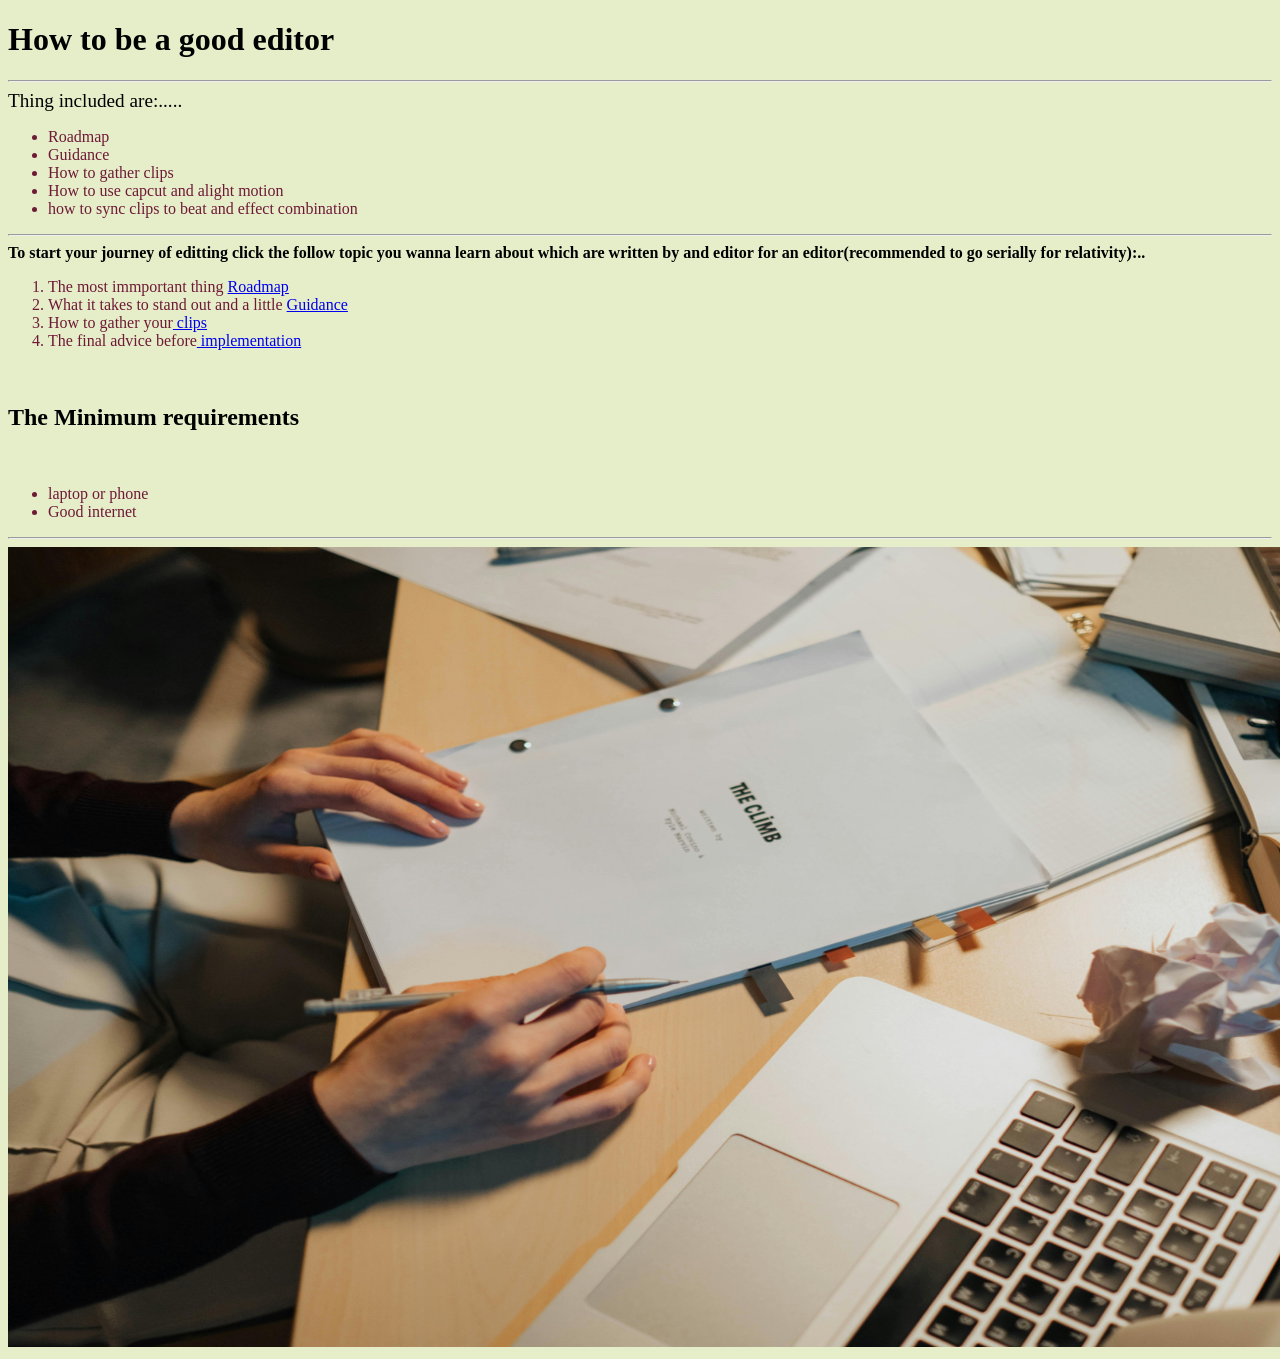
<file: index.html>
<!DOCTYPE html>
<html lang="en">
<head>
    <meta charset="UTF-8">
    <meta name="viewport" content="width=device-width, initial-scale=1.0">
    <title>Document</title>
    <link rel="stylesheet" href="style.css">
</head>
<body class="oop">
 <header>
<div id="num"><h1 id="you" class="heading">How to be a good editor</h1></div>
<hr/>
<caption id="3" class="heading"><big>  Thing included are:..... </big>
</caption>
<br/>
<ul class="you">
<li>
    Roadmap
 </li>
    <li>
        Guidance
    </li><li>
        How to gather clips
    </li><li>
        How to use capcut and alight motion
    </li><li>
        how to sync clips to beat and effect combination
    </li>
</ul>
<hr/>
 </header>   
 <main>
<caption id="5">
<b>To start your journey of editting click the follow topic you wanna learn about which are written by and editor for an editor(recommended to go serially for relativity):..</b>
</caption>
<ol class="you">
    <li>
        The most immportant thing <a href="camlin/roadmap.html">Roadmap</a>
    </li>
    <li>What it takes to stand out and a little <a href="camlin/guidance.html">Guidance</a></li>
    <li>How to gather your<a href="camlin/clips.html"> clips</a></li>
    <li>The final advice before<a href="camlin/final.html"> implementation</a></li>
</ol>
 </main>
 <footer>
    <br/>
    <h2 id="99">The Minimum requirements</h2>
    <br/>
    <ul class="you">
        <li>laptop or phone</li>
        <li>Good internet</li>
    </ul>
   

<hr/>
<img src="camlin/qq.jpg" height="800" width="1530">
<br/>

 </footer>
</body>
</html>
</file>
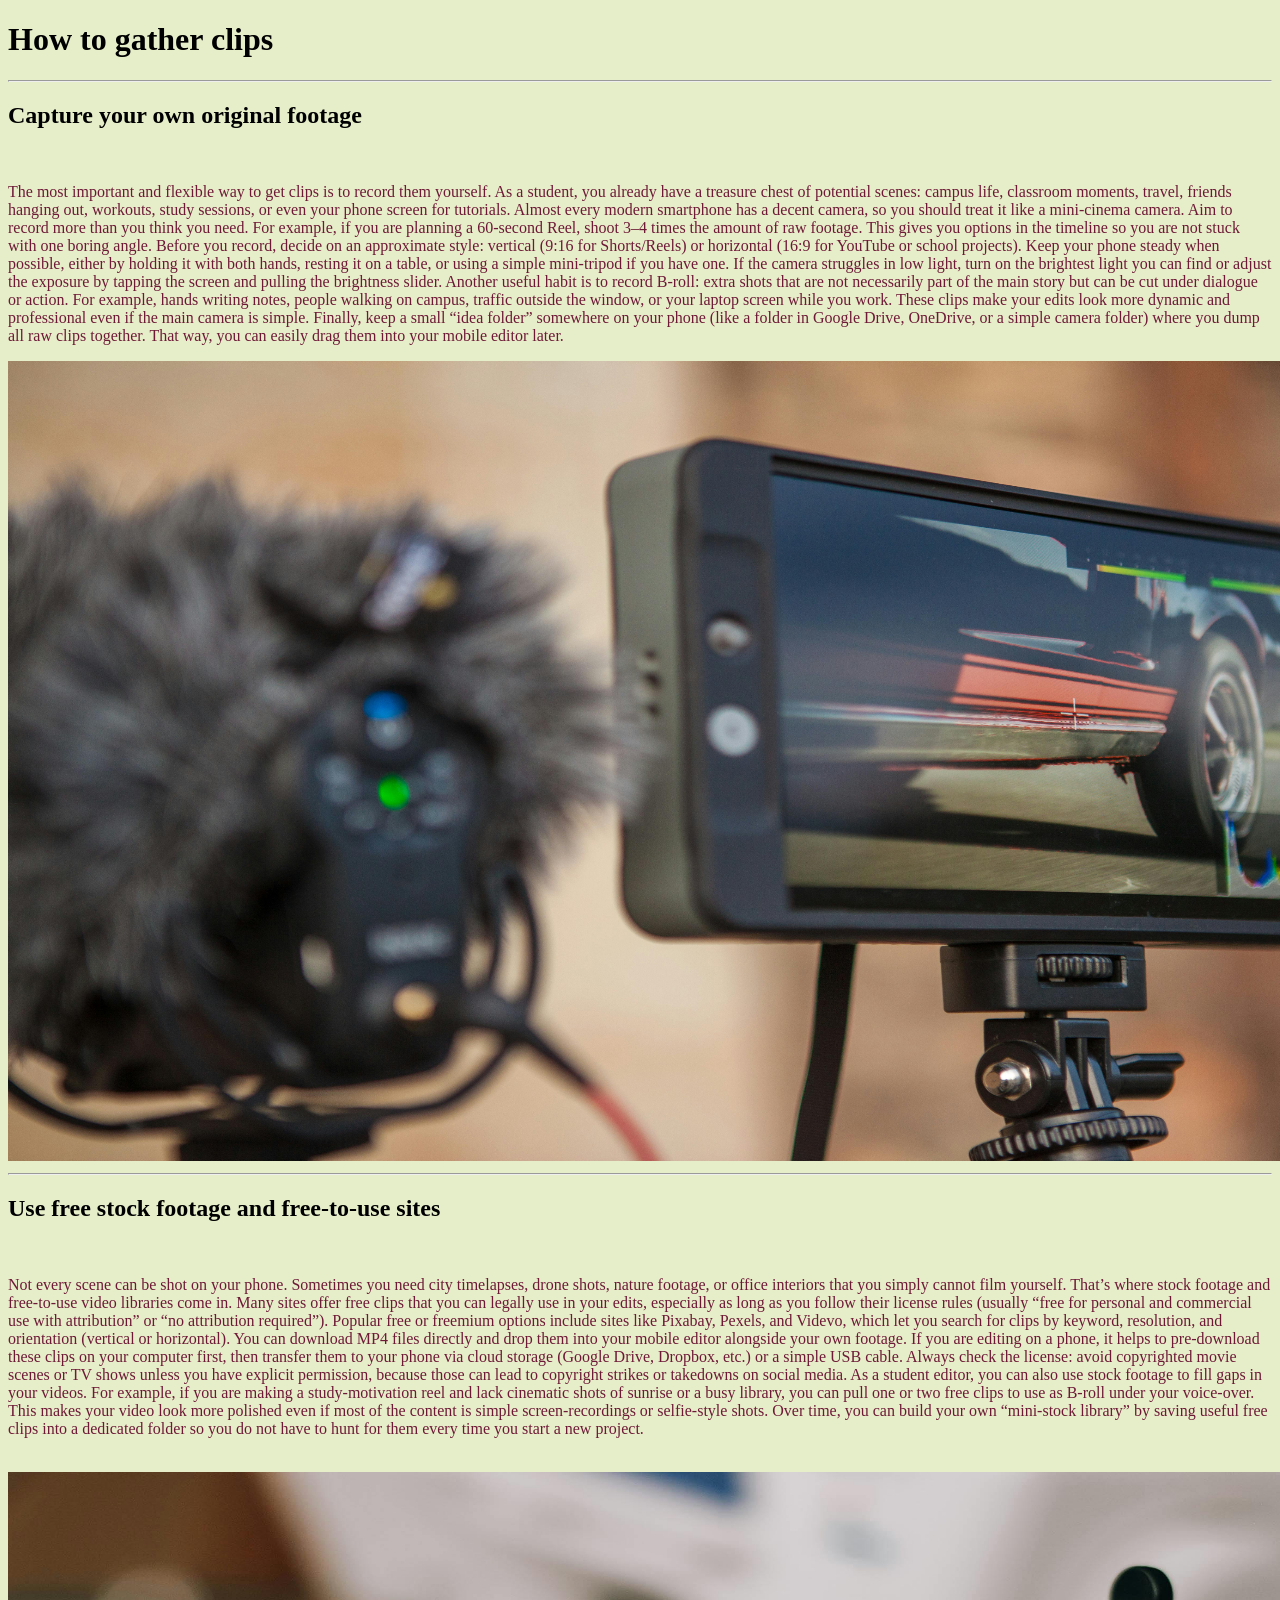
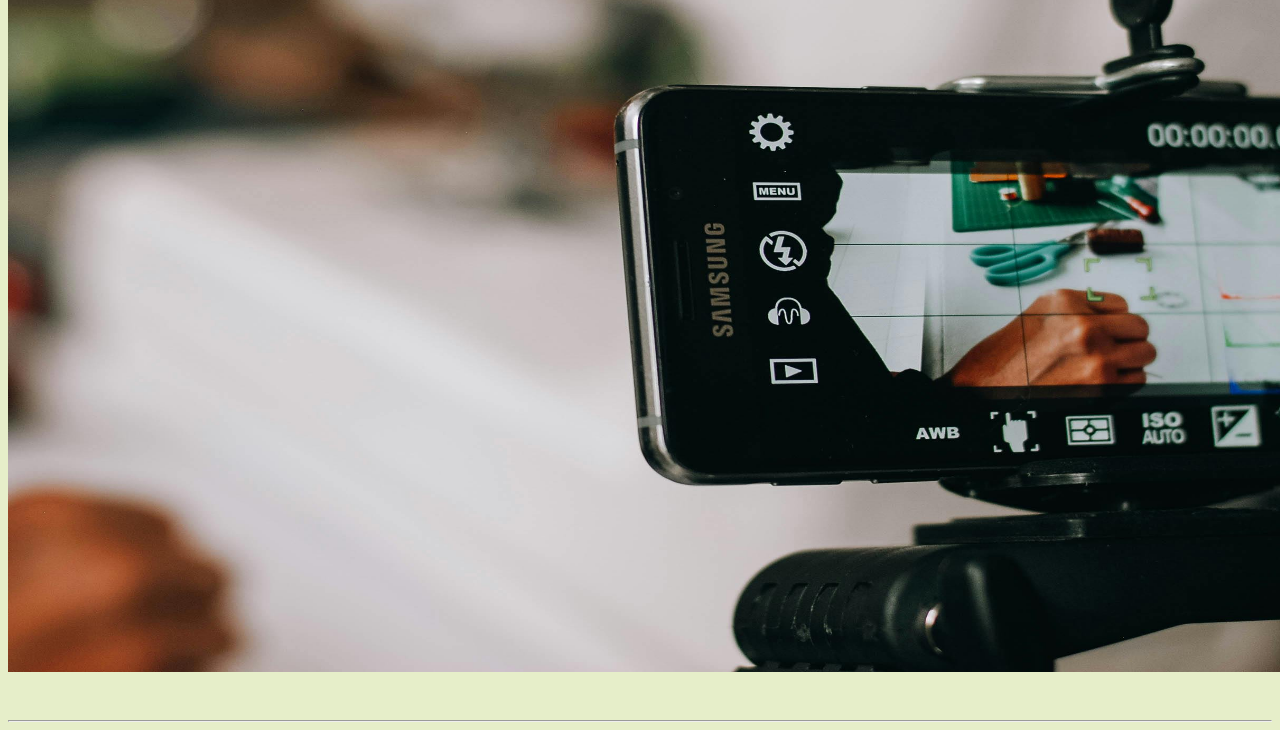
<file: camlin/clips.html>
<!DOCTYPE html>
<html lang="en">
<head>
    <meta charset="UTF-8">
    <meta name="viewport" content="width=device-width, initial-scale=1.0">
    <title>Document</title>
    <link rel="stylesheet" href="style.css">
</head>
<body class="oop">
    <header>
 <div id="30"><h1 id="31">How to gather clips</h1></div>
 <hr/>
 <h2 class=" so"> Capture your own original footage</h2>
 <br/>
</header>
<main>
    <p class="you">The most important and flexible way to get clips is to record them yourself. As a student, you already have a treasure chest of potential scenes: campus life, classroom moments, travel, friends hanging out, workouts, study sessions, or even your phone screen for tutorials. Almost every modern smartphone has a decent camera, so you should treat it like a mini‑cinema camera. Aim to record more than you think you need. For example, if you are planning a 60‑second Reel, shoot 3–4 times the amount of raw footage. This gives you options in the timeline so you are not stuck with one boring angle. Before you record, decide on an approximate style: vertical (9:16 for Shorts/Reels) or horizontal (16:9 for YouTube or school projects). Keep your phone steady when possible, either by holding it with both hands, resting it on a table, or using a simple mini‑tripod if you have one. If the camera struggles in low light, turn on the brightest light you can find or adjust the exposure by tapping the screen and pulling the brightness slider. Another useful habit is to record B‑roll: extra shots that are not necessarily part of the main story but can be cut under dialogue or action. For example, hands writing notes, people walking on campus, traffic outside the window, or your laptop screen while you work. These clips make your edits look more dynamic and professional even if the main camera is simple. Finally, keep a small “idea folder” somewhere on your phone (like a folder in Google Drive, OneDrive, or a simple camera folder) where you dump all raw clips together. That way, you can easily drag them into your mobile editor later.</p>
    <img src="ff.jpg" height="800" width="1530">
    <hr/>
    <h2 class="so">Use free stock footage and free‑to‑use sites</h2>
    <br/>
    <p class="you">Not every scene can be shot on your phone. Sometimes you need city timelapses, drone shots, nature footage, or office interiors that you simply cannot film yourself. That’s where stock footage and free‑to‑use video libraries come in. Many sites offer free clips that you can legally use in your edits, especially as long as you follow their license rules (usually “free for personal and commercial use with attribution” or “no attribution required”). Popular free or freemium options include sites like Pixabay, Pexels, and Videvo, which let you search for clips by keyword, resolution, and orientation (vertical or horizontal). You can download MP4 files directly and drop them into your mobile editor alongside your own footage. If you are editing on a phone, it helps to pre‑download these clips on your computer first, then transfer them to your phone via cloud storage (Google Drive, Dropbox, etc.) or a simple USB cable. Always check the license: avoid copyrighted movie scenes or TV shows unless you have explicit permission, because those can lead to copyright strikes or takedowns on social media. As a student editor, you can also use stock footage to fill gaps in your videos. For example, if you are making a study‑motivation reel and lack cinematic shots of sunrise or a busy library, you can pull one or two free clips to use as B‑roll under your voice‑over. This makes your video look more polished even if most of the content is simple screen‑recordings or selfie‑style shots. Over time, you can build your own “mini‑stock library” by saving useful free clips into a dedicated folder so you do not have to hunt for them every time you start a new project.</p>
    <br/></main>
    <footer><img src="hh.jpg" height="800" width="1530">
    </footer>
    <br/>
    <br/>
    <hr/>
    

</body>
</html>
</file>
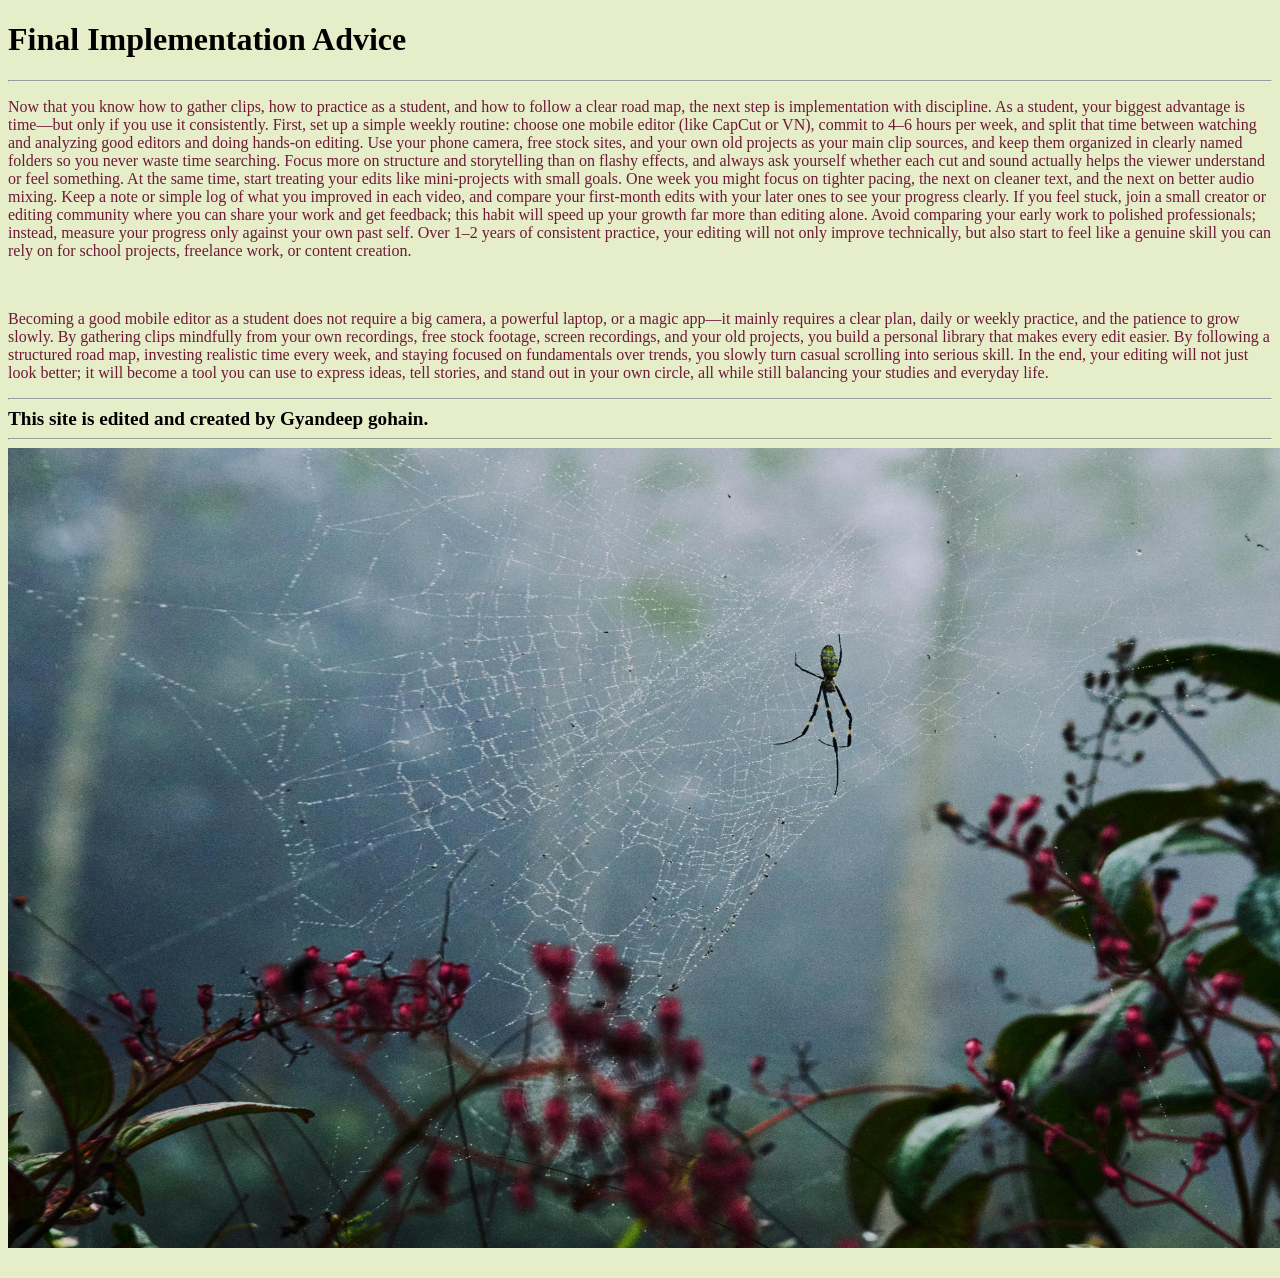
<file: camlin/final.html>
<!DOCTYPE html>
<html lang="en">
<head>
    <meta charset="UTF-8">
    <meta name="viewport" content="width=device-width, initial-scale=1.0">
    <title>Document</title>
    <link rel="stylesheet" href="style.css">
</head>
<body class="oop">
    <header>
        <h1 id="55">Final Implementation Advice</h1></header>
        <hr/>
        <main>
        <p class="you">Now that you know how to gather clips, how to practice as a student, and how to follow a clear road map, the next step is implementation with discipline. As a student, your biggest advantage is time—but only if you use it consistently. First, set up a simple weekly routine: choose one mobile editor (like CapCut or VN), commit to 4–6 hours per week, and split that time between watching and analyzing good editors and doing hands‑on editing. Use your phone camera, free stock sites, and your own old projects as your main clip sources, and keep them organized in clearly named folders so you never waste time searching. Focus more on structure and storytelling than on flashy effects, and always ask yourself whether each cut and sound actually helps the viewer understand or feel something. At the same time, start treating your edits like mini‑projects with small goals. One week you might focus on tighter pacing, the next on cleaner text, and the next on better audio mixing. Keep a note or simple log of what you improved in each video, and compare your first‑month edits with your later ones to see your progress clearly. If you feel stuck, join a small creator or editing community where you can share your work and get feedback; this habit will speed up your growth far more than editing alone. Avoid comparing your early work to polished professionals; instead, measure your progress only against your own past self. Over 1–2 years of consistent practice, your editing will not only improve technically, but also start to feel like a genuine skill you can rely on for school projects, freelance work, or content creation.</p>
        <br/>
        <p class="you">Becoming a good mobile editor as a student does not require a big camera, a powerful laptop, or a magic app—it mainly requires a clear plan, daily or weekly practice, and the patience to grow slowly. By gathering clips mindfully from your own recordings, free stock footage, screen recordings, and your old projects, you build a personal library that makes every edit easier. By following a structured road map, investing realistic time every week, and staying focused on fundamentals over trends, you slowly turn casual scrolling into serious skill. In the end, your editing will not just look better; it will become a tool you can use to express ideas, tell stories, and stand out in your own circle, all while still balancing your studies and everyday life.</p></main>
        <footer>
            <hr/>
            <form>
                <big><b>This site is edited and created by Gyandeep gohain.</b></big>
    <br/>
    <hr/>
            <img src="nn.jpg" height="800" width="1530">
            <br/>
            <br/>
        </footer>
    
</body>
</html>
</file>
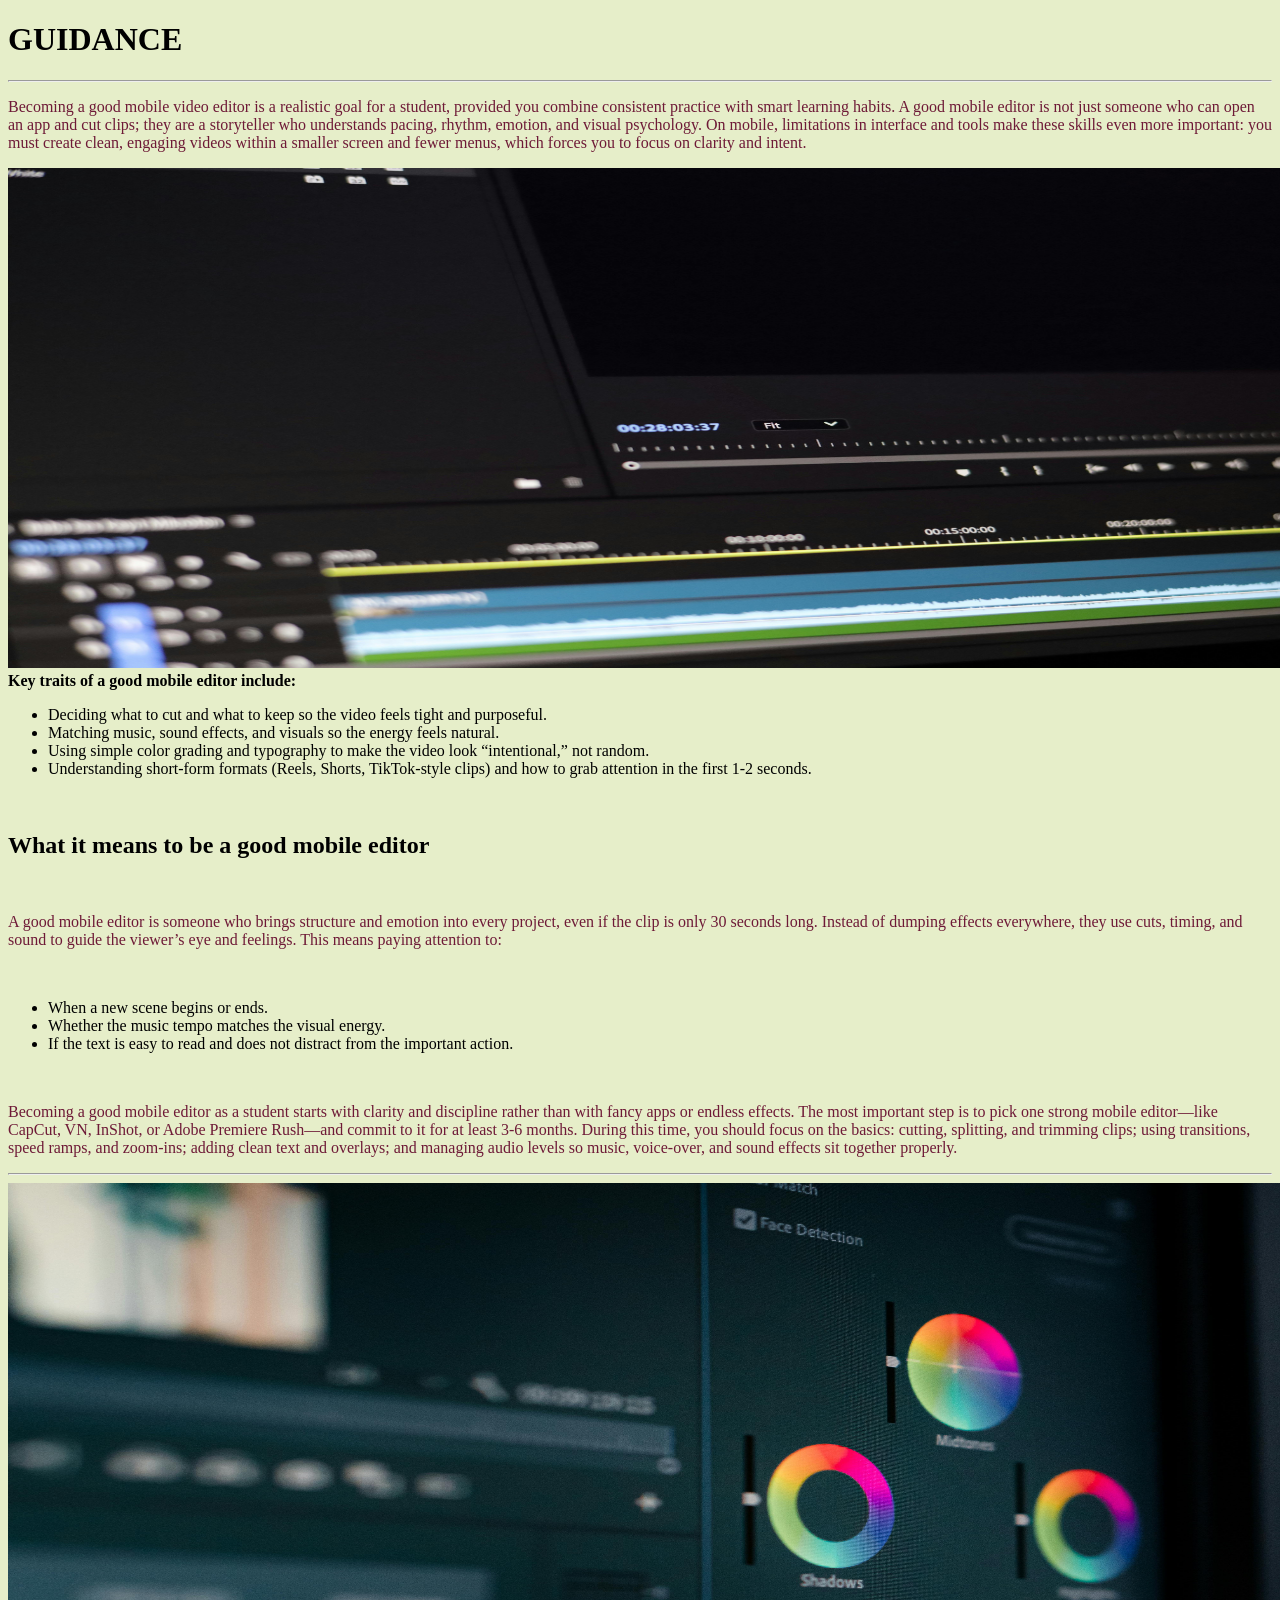
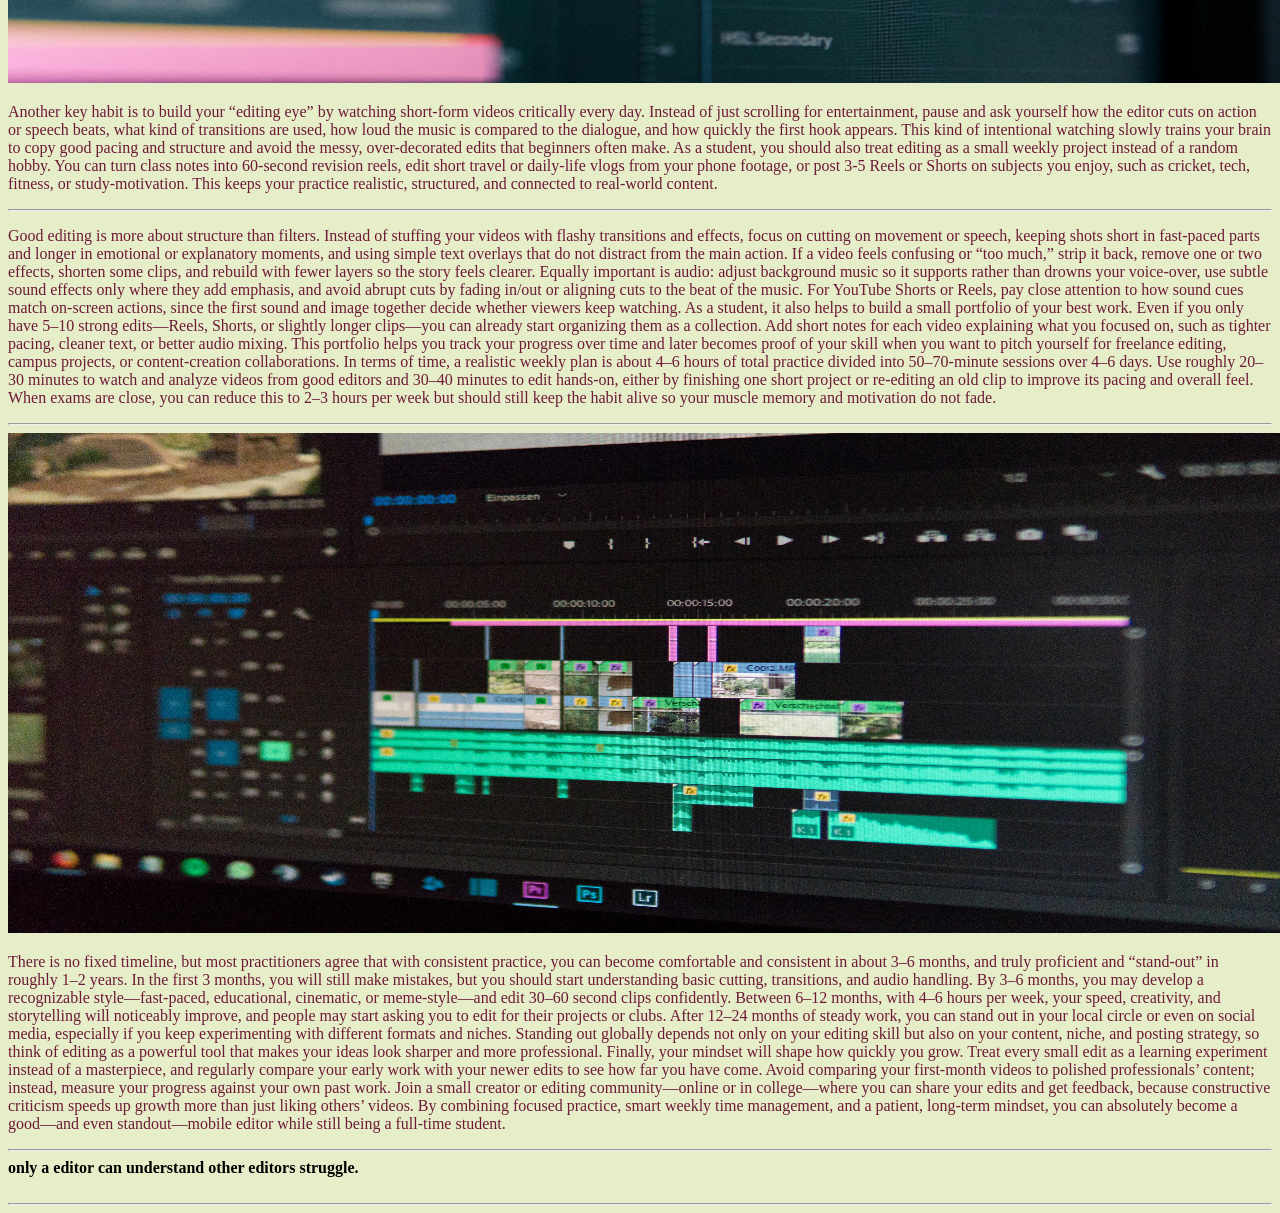
<file: camlin/guidance.html>
<!DOCTYPE html>
<html lang="en">
<head>
    <meta charset="UTF-8">
    <meta name="viewport" content="width=device-width, initial-scale=1.0">
    <title>Document</title>
    <link rel="stylesheet" href="style.css">
</head>
<body class="oop">
<header>
    <div><h1 id="11" class="yo">GUIDANCE</h1></div>
    <hr/>
</header>
<main>
    <p class="you">
        Becoming a good mobile video editor is a realistic goal for a student, provided you combine consistent practice with smart learning habits. A good mobile editor is not just someone who can open an app and cut clips; they are a storyteller who understands pacing, rhythm, emotion, and visual psychology. On mobile, limitations in interface and tools make these skills even more important: you must create clean, engaging videos within a smaller screen and fewer menus, which forces you to focus on clarity and intent.
    </p>
    <img src="editingimg.jpg" alt="editing img" height="500" width="1530">
    <br/>
    <caption id="12" class="yoo"><b>Key traits of a good mobile editor include:</b></caption>
    <ul>
    <li>Deciding what to cut and what to keep so the video feels tight and purposeful.</li>
    <li>Matching music, sound effects, and visuals so the energy feels natural.</li>
    <li>Using simple color grading and typography to make the video look “intentional,” not random.</li>
    <li>Understanding short-form formats (Reels, Shorts, TikTok-style clips) and how to grab attention in the first 1-2 seconds.</li>
    </ul>
    <br/>
    <h2 class="yo">What it means to be a good mobile editor</h2>
    <br/>
    <p class="you">A good mobile editor is someone who brings structure and emotion into every project, even if the clip is only 30 seconds long. Instead of dumping effects everywhere, they use cuts, timing, and sound to guide the viewer’s eye and feelings. This means paying attention to:</p>
    <br/>
    <ul>
        <li>When a new scene begins or ends.</li>
        <li>Whether the music tempo matches the visual energy.</li>
        <li>If the text is easy to read and does not distract from the important action.</li>
    </ul>
    <br/>
    <p class="you">Becoming a good mobile editor as a student starts with clarity and discipline rather than with fancy apps or endless effects. The most important step is to pick one strong mobile editor—like CapCut, VN, InShot, or Adobe Premiere Rush—and commit to it for at least 3-6 months. During this time, you should focus on the basics: cutting, splitting, and trimming clips; using transitions, speed ramps, and zoom-ins; adding clean text and overlays; and managing audio levels so music, voice-over, and sound effects sit together properly.</p>
    <hr/>
    <img src="xyz.jpg" alt="editing image img" height="500" width="1530">
    <br/>
    <p  class="you">Another key habit is to build your “editing eye” by watching short-form videos critically every day. Instead of just scrolling for entertainment, pause and ask yourself how the editor cuts on action or speech beats, what kind of transitions are used, how loud the music is compared to the dialogue, and how quickly the first hook appears. This kind of intentional watching slowly trains your brain to copy good pacing and structure and avoid the messy, over-decorated edits that beginners often make. As a student, you should also treat editing as a small weekly project instead of a random hobby. You can turn class notes into 60-second revision reels, edit short travel or daily-life vlogs from your phone footage, or post 3-5 Reels or Shorts on subjects you enjoy, such as cricket, tech, fitness, or study-motivation. This keeps your practice realistic, structured, and connected to real-world content.</p>
    <hr/>
    <p class="you">Good editing is more about structure than filters. Instead of stuffing your videos with flashy transitions and effects, focus on cutting on movement or speech, keeping shots short in fast-paced parts and longer in emotional or explanatory moments, and using simple text overlays that do not distract from the main action. If a video feels confusing or “too much,” strip it back, remove one or two effects, shorten some clips, and rebuild with fewer layers so the story feels clearer. Equally important is audio: adjust background music so it supports rather than drowns your voice-over, use subtle sound effects only where they add emphasis, and avoid abrupt cuts by fading in/out or aligning cuts to the beat of the music. For YouTube Shorts or Reels, pay close attention to how sound cues match on-screen actions, since the first sound and image together decide whether viewers keep watching. As a student, it also helps to build a small portfolio of your best work. Even if you only have 5–10 strong edits—Reels, Shorts, or slightly longer clips—you can already start organizing them as a collection. Add short notes for each video explaining what you focused on, such as tighter pacing, cleaner text, or better audio mixing. This portfolio helps you track your progress over time and later becomes proof of your skill when you want to pitch yourself for freelance editing, campus projects, or content‑creation collaborations. In terms of time, a realistic weekly plan is about 4–6 hours of total practice divided into 50–70‑minute sessions over 4–6 days. Use roughly 20–30 minutes to watch and analyze videos from good editors and 30–40 minutes to edit hands‑on, either by finishing one short project or re‑editing an old clip to improve its pacing and overall feel. When exams are close, you can reduce this to 2–3 hours per week but should still keep the habit alive so your muscle memory and motivation do not fade.</p>
    <hr/>
    <img src="kk.jpg"  height="500" width="1530">
    <br/>
    <p class=you>There is no fixed timeline, but most practitioners agree that with consistent practice, you can become comfortable and consistent in about 3–6 months, and truly proficient and “stand‑out” in roughly 1–2 years. In the first 3 months, you will still make mistakes, but you should start understanding basic cutting, transitions, and audio handling. By 3–6 months, you may develop a recognizable style—fast‑paced, educational, cinematic, or meme‑style—and edit 30–60 second clips confidently. Between 6–12 months, with 4–6 hours per week, your speed, creativity, and storytelling will noticeably improve, and people may start asking you to edit for their projects or clubs. After 12–24 months of steady work, you can stand out in your local circle or even on social media, especially if you keep experimenting with different formats and niches. Standing out globally depends not only on your editing skill but also on your content, niche, and posting strategy, so think of editing as a powerful tool that makes your ideas look sharper and more professional. Finally, your mindset will shape how quickly you grow. Treat every small edit as a learning experiment instead of a masterpiece, and regularly compare your early work with your newer edits to see how far you have come. Avoid comparing your first‑month videos to polished professionals’ content; instead, measure your progress against your own past work. Join a small creator or editing community—online or in college—where you can share your edits and get feedback, because constructive criticism speeds up growth more than just liking others’ videos. By combining focused practice, smart weekly time management, and a patient, long‑term mindset, you can absolutely become a good—and even standout—mobile editor while still being a full‑time student.</p>

</main>
<footer>
    <hr/>
    <b>only a editor can understand other editors struggle.</b>
    <br/>
    <br/>
    <hr/>
</footer>
</body>
</html>
</file>
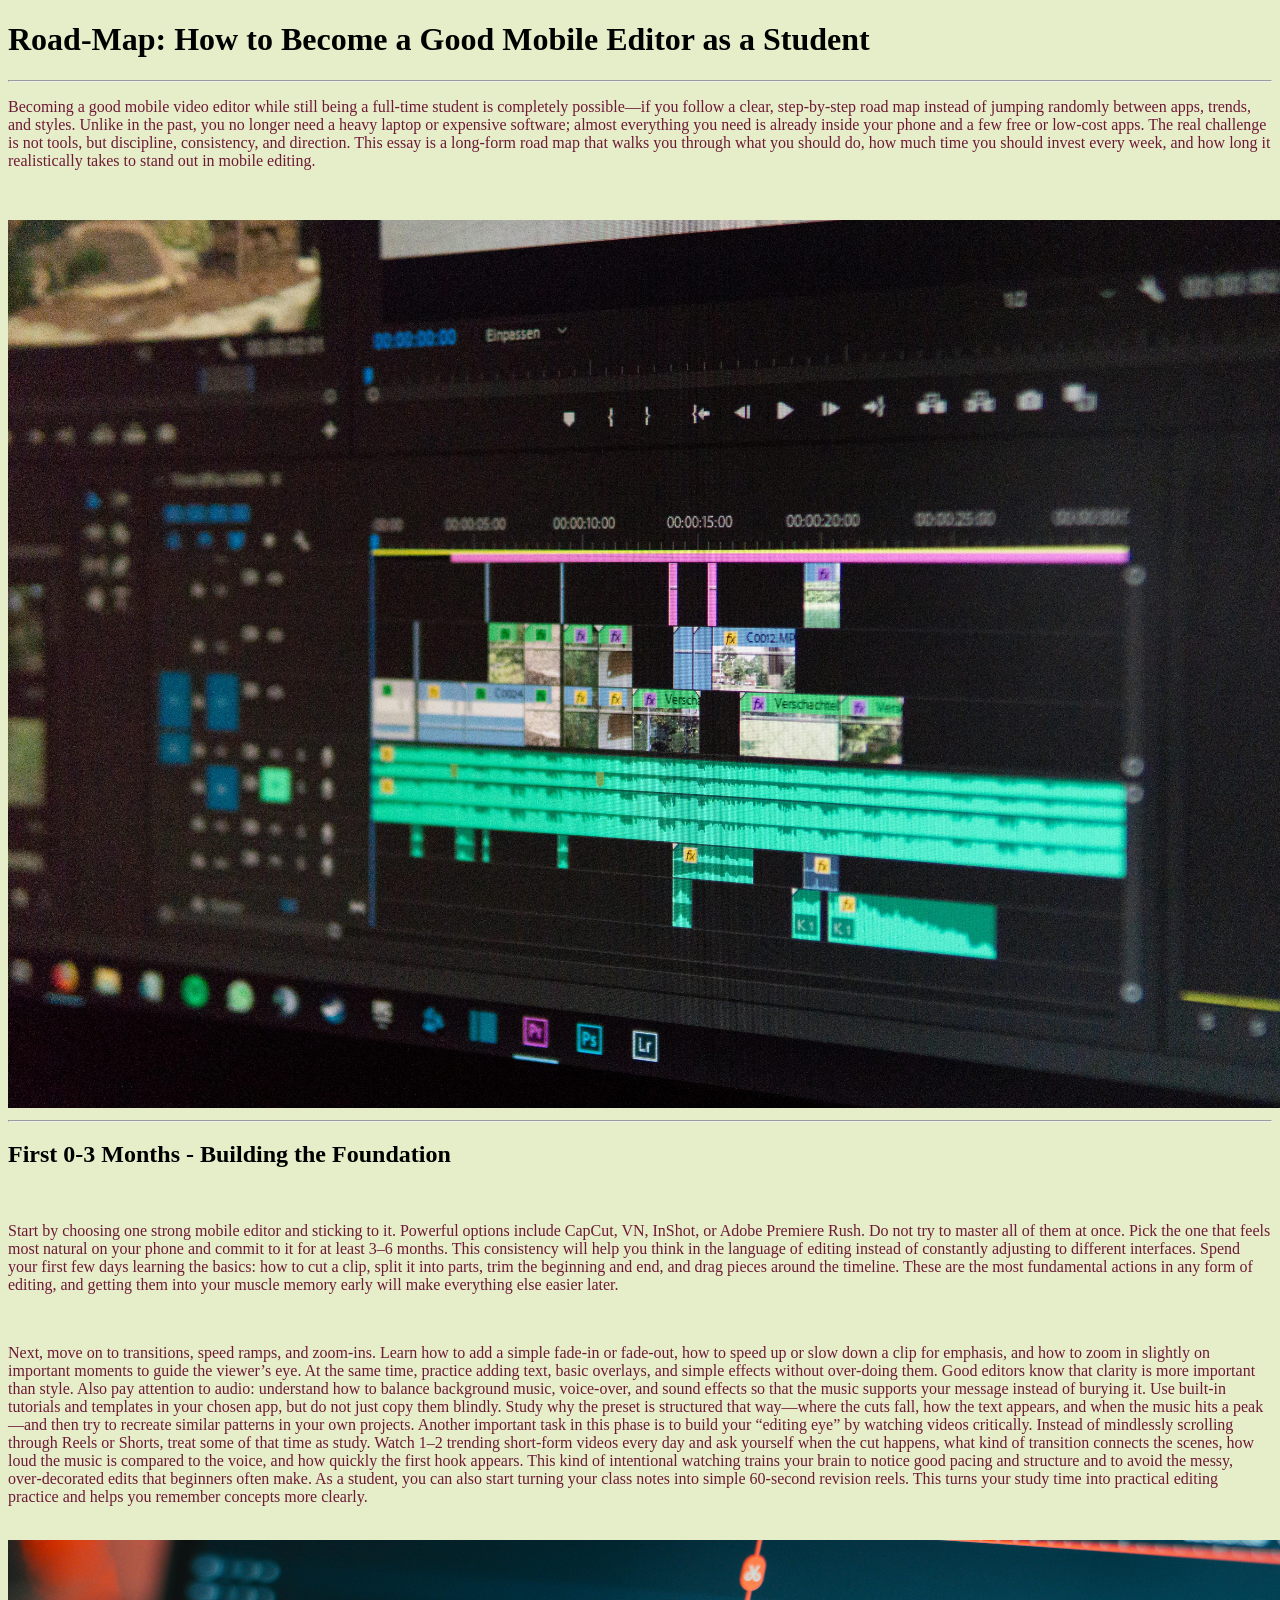
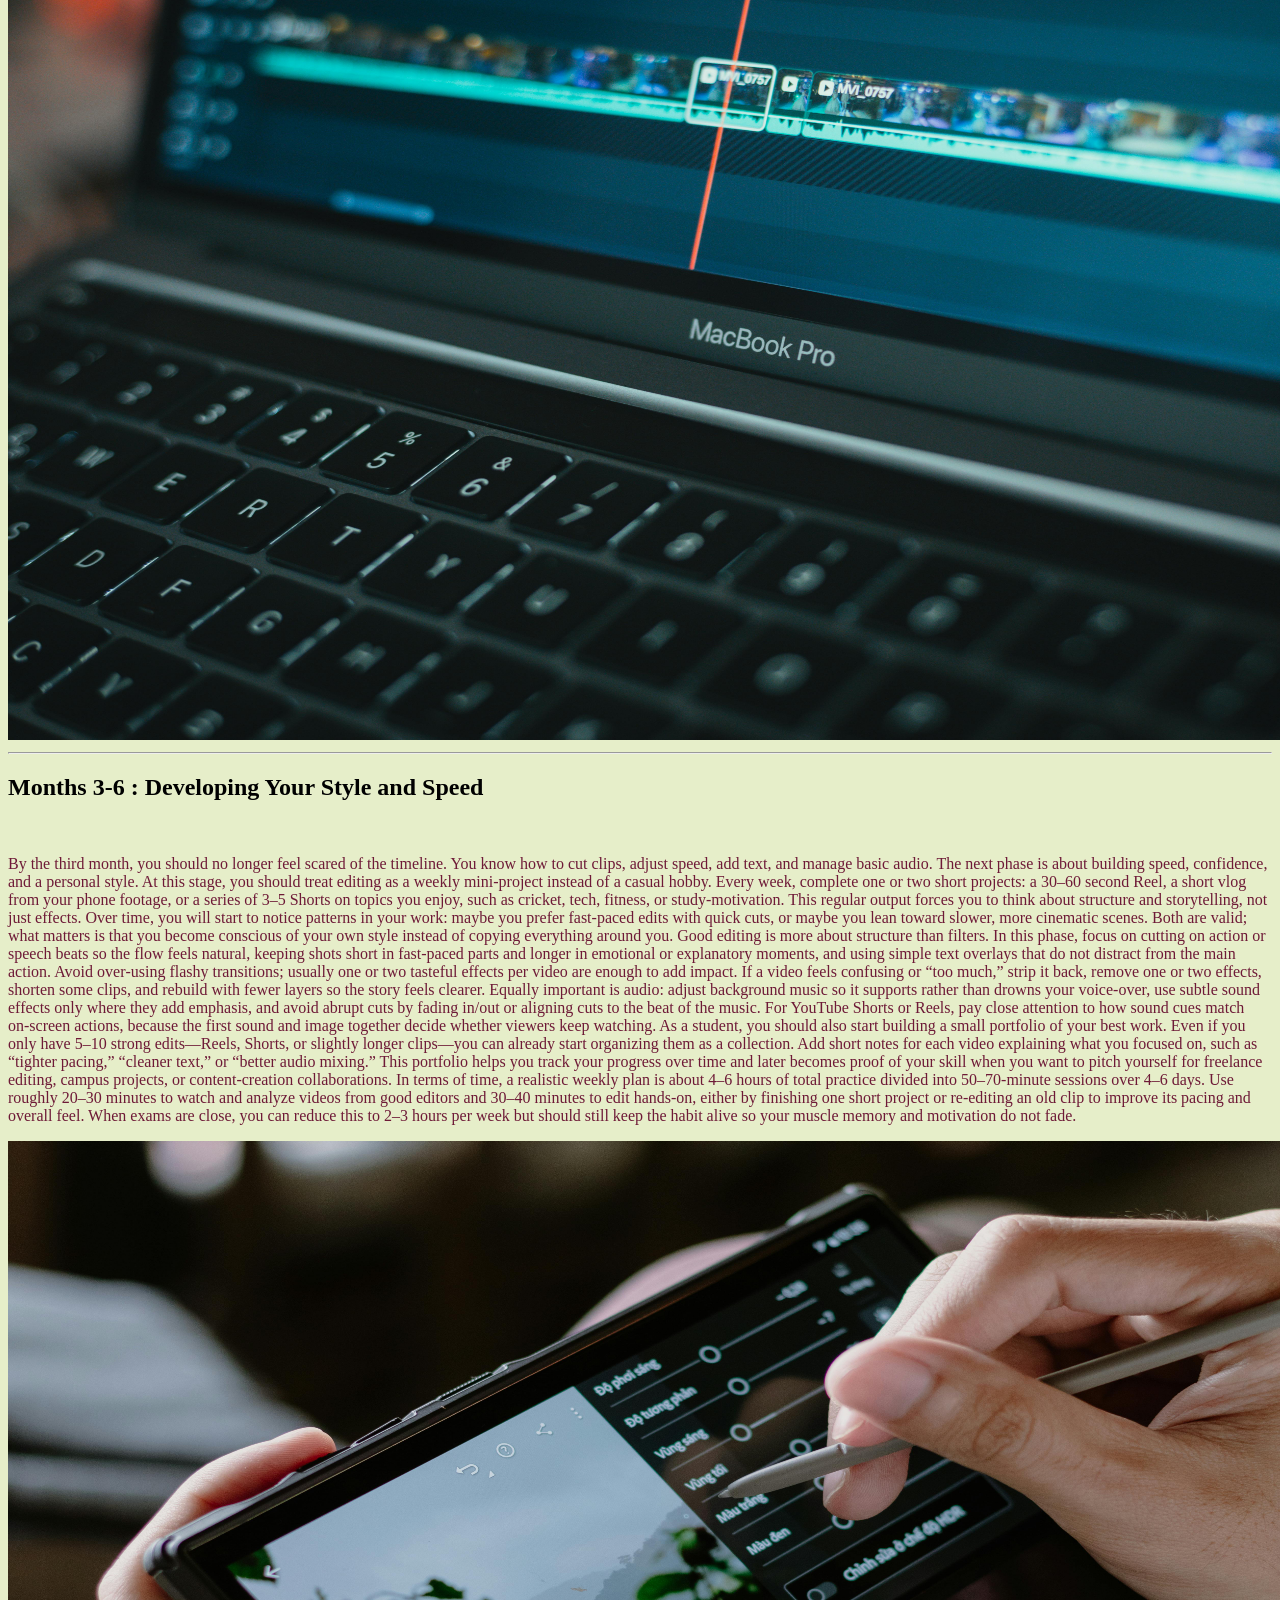
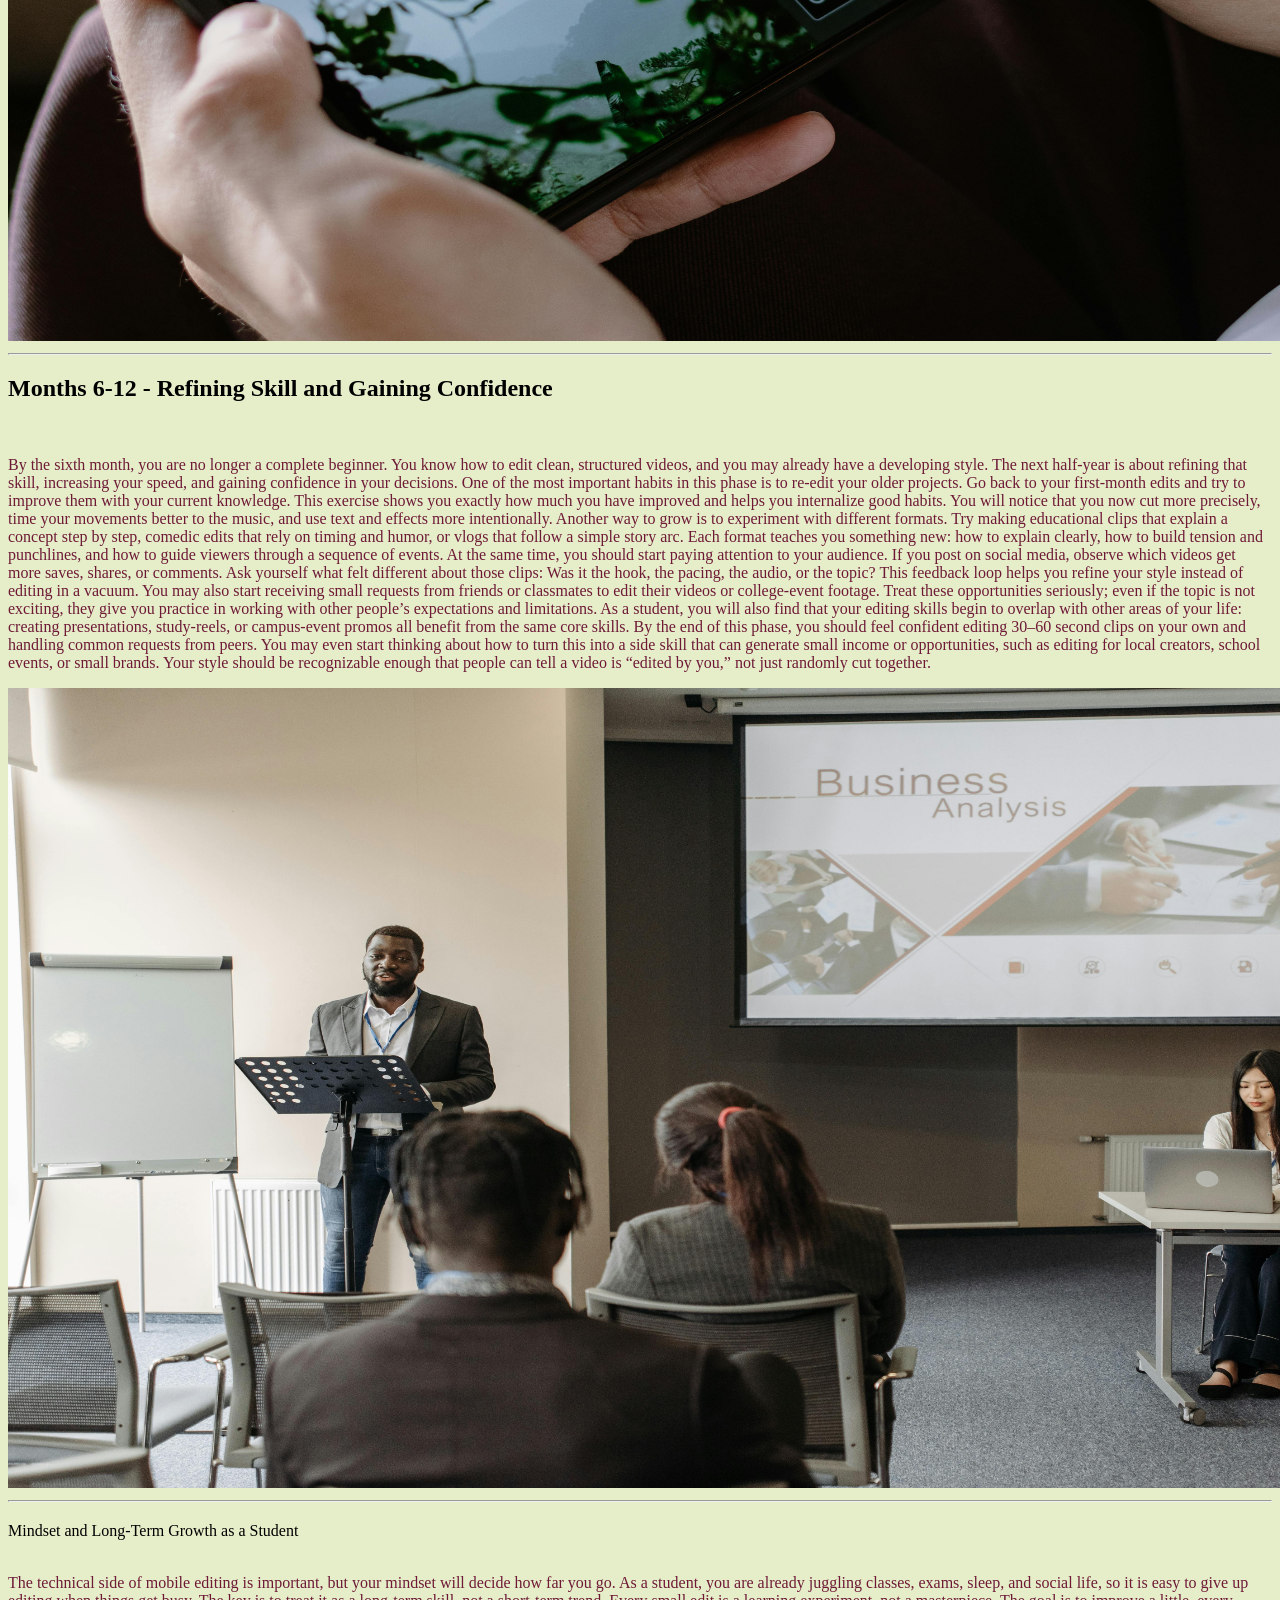
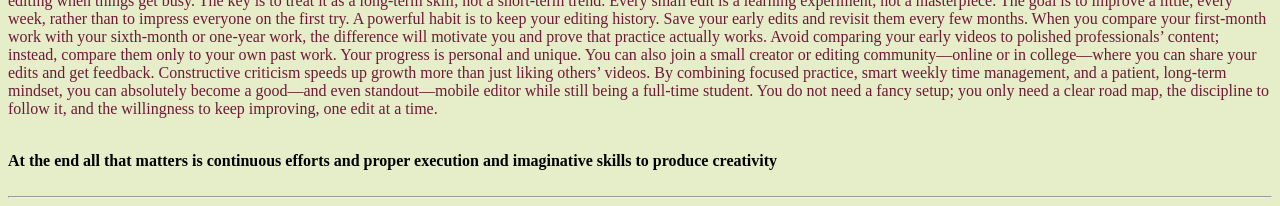
<file: camlin/roadmap.html>
<!DOCTYPE html>
<html lang="en">
<head>
    <meta charset="UTF-8">
    <meta name="viewport" content="width=device-width, initial-scale=1.0">
    <title>Document</title>
    <link rel="stylesheet" href="style.css">
</head>
<body class="oop">
  <header>
    <div id="21"><h1 id="22">
Road-Map: How to Become a Good Mobile Editor as a Student
    </h1></div>
    <hr/></header>
    <main>
    <p class="you">Becoming a good mobile video editor while still being a full‑time student is completely possible—if you follow a clear, step‑by‑step road map instead of jumping randomly between apps, trends, and styles. Unlike in the past, you no longer need a heavy laptop or expensive software; almost everything you need is already inside your phone and a few free or low‑cost apps. The real challenge is not tools, but discipline, consistency, and direction. This essay is a long‑form road map that walks you through what you should do, how much time you should invest every week, and how long it realistically takes to stand out in mobile editing.</p>
    <br/>
    <p class="go"></p>
    <img src="gg.jpg" heght="500" width="1530">
    <hr/>
    <div id="rr"><h2 class="sick">First 0-3 Months - Building the Foundation</h2></div>
    <br/>
    <p class="you">Start by choosing one strong mobile editor and sticking to it. Powerful options include CapCut, VN, InShot, or Adobe Premiere Rush. Do not try to master all of them at once. Pick the one that feels most natural on your phone and commit to it for at least 3–6 months. This consistency will help you think in the language of editing instead of constantly adjusting to different interfaces. Spend your first few days learning the basics: how to cut a clip, split it into parts, trim the beginning and end, and drag pieces around the timeline. These are the most fundamental actions in any form of editing, and getting them into your muscle memory early will make everything else easier later.</p>
    <br/>
    <p class="you">Next, move on to transitions, speed ramps, and zoom‑ins. Learn how to add a simple fade‑in or fade‑out, how to speed up or slow down a clip for emphasis, and how to zoom in slightly on important moments to guide the viewer’s eye. At the same time, practice adding text, basic overlays, and simple effects without over‑doing them. Good editors know that clarity is more important than style. Also pay attention to audio: understand how to balance background music, voice‑over, and sound effects so that the music supports your message instead of burying it. Use built‑in tutorials and templates in your chosen app, but do not just copy them blindly. Study why the preset is structured that way—where the cuts fall, how the text appears, and when the music hits a peak—and then try to recreate similar patterns in your own projects. Another important task in this phase is to build your “editing eye” by watching videos critically. Instead of mindlessly scrolling through Reels or Shorts, treat some of that time as study. Watch 1–2 trending short‑form videos every day and ask yourself when the cut happens, what kind of transition connects the scenes, how loud the music is compared to the voice, and how quickly the first hook appears. This kind of intentional watching trains your brain to notice good pacing and structure and to avoid the messy, over‑decorated edits that beginners often make. As a student, you can also start turning your class notes into simple 60‑second revision reels. This turns your study time into practical editing practice and helps you remember concepts more clearly.
</p>
 <br/>
 <img src="rr.jpg" height="800" width="1530">
 <hr/>
 <div id=ee><h2 class="sick"> Months 3-6 : Developing Your Style and Speed</h2></div>
 <br/>
 <p class="you">By the third month, you should no longer feel scared of the timeline. You know how to cut clips, adjust speed, add text, and manage basic audio. The next phase is about building speed, confidence, and a personal style.

At this stage, you should treat editing as a weekly mini‑project instead of a casual hobby. Every week, complete one or two short projects: a 30–60 second Reel, a short vlog from your phone footage, or a series of 3–5 Shorts on topics you enjoy, such as cricket, tech, fitness, or study‑motivation. This regular output forces you to think about structure and storytelling, not just effects. Over time, you will start to notice patterns in your work: maybe you prefer fast‑paced edits with quick cuts, or maybe you lean toward slower, more cinematic scenes. Both are valid; what matters is that you become conscious of your own style instead of copying everything around you.

Good editing is more about structure than filters. In this phase, focus on cutting on action or speech beats so the flow feels natural, keeping shots short in fast‑paced parts and longer in emotional or explanatory moments, and using simple text overlays that do not distract from the main action. Avoid over‑using flashy transitions; usually one or two tasteful effects per video are enough to add impact. If a video feels confusing or “too much,” strip it back, remove one or two effects, shorten some clips, and rebuild with fewer layers so the story feels clearer. Equally important is audio: adjust background music so it supports rather than drowns your voice‑over, use subtle sound effects only where they add emphasis, and avoid abrupt cuts by fading in/out or aligning cuts to the beat of the music. For YouTube Shorts or Reels, pay close attention to how sound cues match on‑screen actions, because the first sound and image together decide whether viewers keep watching.

As a student, you should also start building a small portfolio of your best work. Even if you only have 5–10 strong edits—Reels, Shorts, or slightly longer clips—you can already start organizing them as a collection. Add short notes for each video explaining what you focused on, such as “tighter pacing,” “cleaner text,” or “better audio mixing.” This portfolio helps you track your progress over time and later becomes proof of your skill when you want to pitch yourself for freelance editing, campus projects, or content‑creation collaborations. In terms of time, a realistic weekly plan is about 4–6 hours of total practice divided into 50–70‑minute sessions over 4–6 days. Use roughly 20–30 minutes to watch and analyze videos from good editors and 30–40 minutes to edit hands‑on, either by finishing one short project or re‑editing an old clip to improve its pacing and overall feel. When exams are close, you can reduce this to 2–3 hours per week but should still keep the habit alive so your muscle memory and motivation do not fade.
</p>
<img src="ss.jpg" height="800" width="1530">
<hr/>

<div id=ww><h2 class="sick">Months 6-12 - Refining Skill and Gaining Confidence</h2></div>
<br/>
<p class="you">
By the sixth month, you are no longer a complete beginner. You know how to edit clean, structured videos, and you may already have a developing style. The next half‑year is about refining that skill, increasing your speed, and gaining confidence in your decisions. One of the most important habits in this phase is to re‑edit your older projects. Go back to your first‑month edits and try to improve them with your current knowledge. This exercise shows you exactly how much you have improved and helps you internalize good habits. You will notice that you now cut more precisely, time your movements better to the music, and use text and effects more intentionally. Another way to grow is to experiment with different formats. Try making educational clips that explain a concept step by step, comedic edits that rely on timing and humor, or vlogs that follow a simple story arc. Each format teaches you something new: how to explain clearly, how to build tension and punchlines, and how to guide viewers through a sequence of events. At the same time, you should start paying attention to your audience. If you post on social media, observe which videos get more saves, shares, or comments. Ask yourself what felt different about those clips: Was it the hook, the pacing, the audio, or the topic? This feedback loop helps you refine your style instead of editing in a vacuum. You may also start receiving small requests from friends or classmates to edit their videos or college‑event footage. Treat these opportunities seriously; even if the topic is not exciting, they give you practice in working with other people’s expectations and limitations. As a student, you will also find that your editing skills begin to overlap with other areas of your life: creating presentations, study‑reels, or campus‑event promos all benefit from the same core skills. By the end of this phase, you should feel confident editing 30–60 second clips on your own and handling common requests from peers. You may even start thinking about how to turn this into a side skill that can generate small income or opportunities, such as editing for local creators, school events, or small brands. Your style should be recognizable enough that people can tell a video is “edited by you,” not just randomly cut together.</p>
<img src="confi.jpg" height="800" width="1530">
<hr/>
<div id="qq"><h2 class="sick"></h2>Mindset and Long‑Term Growth as a Student</div>
<br/>
<p class="you">The technical side of mobile editing is important, but your mindset will decide how far you go. As a student, you are already juggling classes, exams, sleep, and social life, so it is easy to give up editing when things get busy. The key is to treat it as a long‑term skill, not a short‑term trend. Every small edit is a learning experiment, not a masterpiece. The goal is to improve a little, every week, rather than to impress everyone on the first try. A powerful habit is to keep your editing history. Save your early edits and revisit them every few months. When you compare your first‑month work with your sixth‑month or one‑year work, the difference will motivate you and prove that practice actually works. Avoid comparing your early videos to polished professionals’ content; instead, compare them only to your own past work. Your progress is personal and unique. You can also join a small creator or editing community—online or in college—where you can share your edits and get feedback. Constructive criticism speeds up growth more than just liking others’ videos. By combining focused practice, smart weekly time management, and a patient, long‑term mindset, you can absolutely become a good—and even standout—mobile editor while still being a full‑time student. You do not need a fancy setup; you only need a clear road map, the discipline to follow it, and the willingness to keep improving, one edit at a time.</p>
<br/>
<b>At the end all that matters is continuous efforts and proper execution and imaginative skills to produce creativity</b>
<br/>
<br/>
</main>
<footer>
    <hr/>
</footer>
</body>
</html>
</file>
<file: style.css>
.oop
{ 
    background-color:#E6EEC9;
}
.you{
    color:#6E1A37
}
</file>
<file: camlin/style.css>
.oop
{ 
    background-color:#E6EEC9;
}
.you{
    color:#6E1A37
}
</file>
